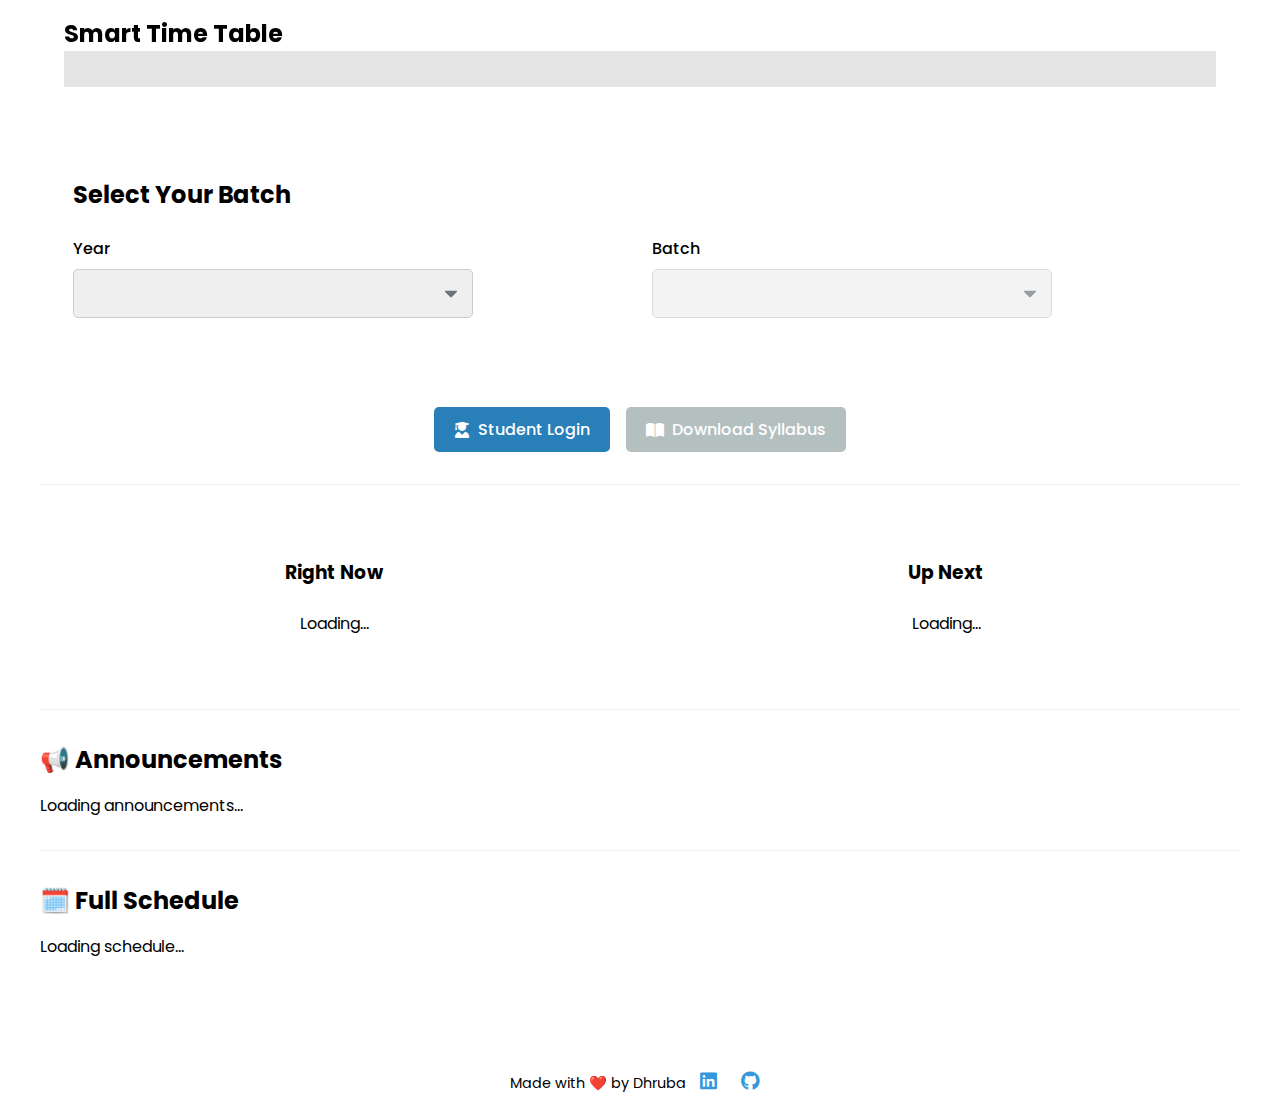
<file: index.html>
<!DOCTYPE html>
<html lang="en">
<head>
    <meta charset="UTF-8">
    <meta name="viewport" content="width=device-width, initial-scale=1.0">
    <title>BCA Smart Time Table</title>
    <meta name="description" content="A dynamic, real-time class schedule for the BCA department, providing live class info, announcements, and full schedules.">
    <meta name="author" content="Dhruba Majumder">
    <meta name="keywords" content="BCA, timetable, schedule, college, smart timetable, class schedule">
    <meta name="theme-color" content="#2c3e50">
    <link rel="manifest" href="manifest.json">
    <link rel="icon" href="data:image/svg+xml,%3Csvg xmlns='http://www.w3.org/2000/svg' viewBox='0 0 100 100'%3E%3Crect width='100' height='100' rx='20' fill='%233498db'/%3E%3Cpath fill='white' d='M50 15a35 35 0 100 70 35 35 0 000-70zm0 63a28 28 0 110-56 28 28 0 010 56z'/%3E%3Cpath fill='white' d='M50 25h2v27h-2zM50 50h20v2h-20z'/%3E%3C/svg%3E">
    <link rel="apple-touch-icon" href="https://placehold.co/180x180/3498db/ffffff?text=BCA">
    <meta property="og:title" content="BCA Smart Time Table">
    <meta property="og:description" content="The real-time schedule for the BCA department. Crafted with ❤️ by a dedicated team.
Admins: Gopal, Arindam, and Titli.
For support or feedback, please feel free to reach out to any of the admins.">
    <meta property="og:image" content="https://raw.githubusercontent.com/D-Majumder/BCA/main/assets/preview-iamge.png">
    <meta property="og:url" content="https://bca-umber.vercel.app">
    <meta property="og:type" content="website">
    <link rel="preconnect" href="https://fonts.googleapis.com">
    <link rel="preconnect" href="https://fonts.gstatic.com" crossorigin>
    <link href="https://fonts.googleapis.com/css2?family=Poppins:wght@400;500;700&display=swap" rel="stylesheet">
    <link rel="stylesheet" href="https://cdnjs.cloudflare.com/ajax/libs/font-awesome/6.0.0-beta3/css/all.min.css">
    <link rel="stylesheet" href="css/style.css?v=1.3">
</head>
<body>
    <div class="wrapper">
        <div class="shooting-star star1"></div>
        <div class="shooting-star star2"></div>
        <header class="header">
            <div class="header-top">
                <h1>Smart Time Table</h1>
                <div class="header-controls">
                    <span id="theme-toggle"></span>
                </div>
            </div>
            <div class="live-info">
                <span id="datetime-display"></span>
                <span id="weather-display"></span>
            </div>
        </header>
        <main class="dashboard-container">
            <div class="card" style="margin-bottom: 2rem; text-align: left;">
                <h2>Select Your Batch</h2>
                <div class="grid-container" style="grid-template-columns: 1fr 1fr; align-items: end;">
                    <div>
                        <label for="year-select">Year</label>
                        <select id="year-select" class="batch-select-style"></select>
                    </div>
                    <div>
                        <label for="batch-select">Batch</label>
                        <select id="batch-select" class="batch-select-style" disabled></select>
                    </div>
                </div>
            </div>

            <!-- NEW: Action Buttons Section -->
            <div class="action-buttons-container">
                <a href="https://makaut1.ucanapply.com/smartexam/public/" target="_blank" class="action-btn student-login-btn">
                    <i class="fas fa-user-graduate"></i> Student Login
                </a>
                <a id="syllabus-btn" href="#" target="_blank" class="action-btn syllabus-btn disabled">
                    <i class="fas fa-book-open"></i> Download Syllabus
                </a>
            </div>

            <hr style="margin: 2rem 0; border: none; border-top: 1px solid rgba(128,128,128,0.1);">

            <div class="grid-container" style="grid-template-columns: 1fr 1fr; margin-bottom: 2rem;">
                <div class="card">
                    <h3>Right Now</h3>
                    <div id="current-class-info"><p>Loading...</p></div>
                </div>
                <div class="card">
                    <h3>Up Next</h3>
                    <div id="upcoming-class-info"><p>Loading...</p></div>
                </div>
            </div>
            <hr style="margin: 2rem 0; border: none; border-top: 1px solid rgba(128,128,128,0.1);">
            <div class="management-section" style="margin-bottom: 2rem;">
                <h2>📢 Announcements</h2>
                <div id="announcements-display" style="margin-top: 1rem;"><p>Loading announcements...</p></div>
            </div>
            <hr style="margin: 2rem 0; border: none; border-top: 1px solid rgba(128,128,128,0.1);">
            <div class="management-section">
                <h2>🗓️ Full Schedule</h2>
                <div id="full-schedule-display" class="schedule-grid" style="margin-top: 1rem;"><p>Loading schedule...</p></div>
            </div>
        </main>
    </div>
    <footer class="footer">
        Made with <span class="heart">❤️</span> by Dhruba
        <a href="https://www.linkedin.com/in/iamdhrubamajumder/" target="_blank" title="LinkedIn"><i class="fab fa-linkedin"></i></a>
        <a href="https://github.com/D-Majumder" target="_blank" title="GitHub"><i class="fab fa-github"></i></a>
    </footer>
    <script type="module" src="js/main-student.js?v=1.3"></script>
</body>
</html>
</file>
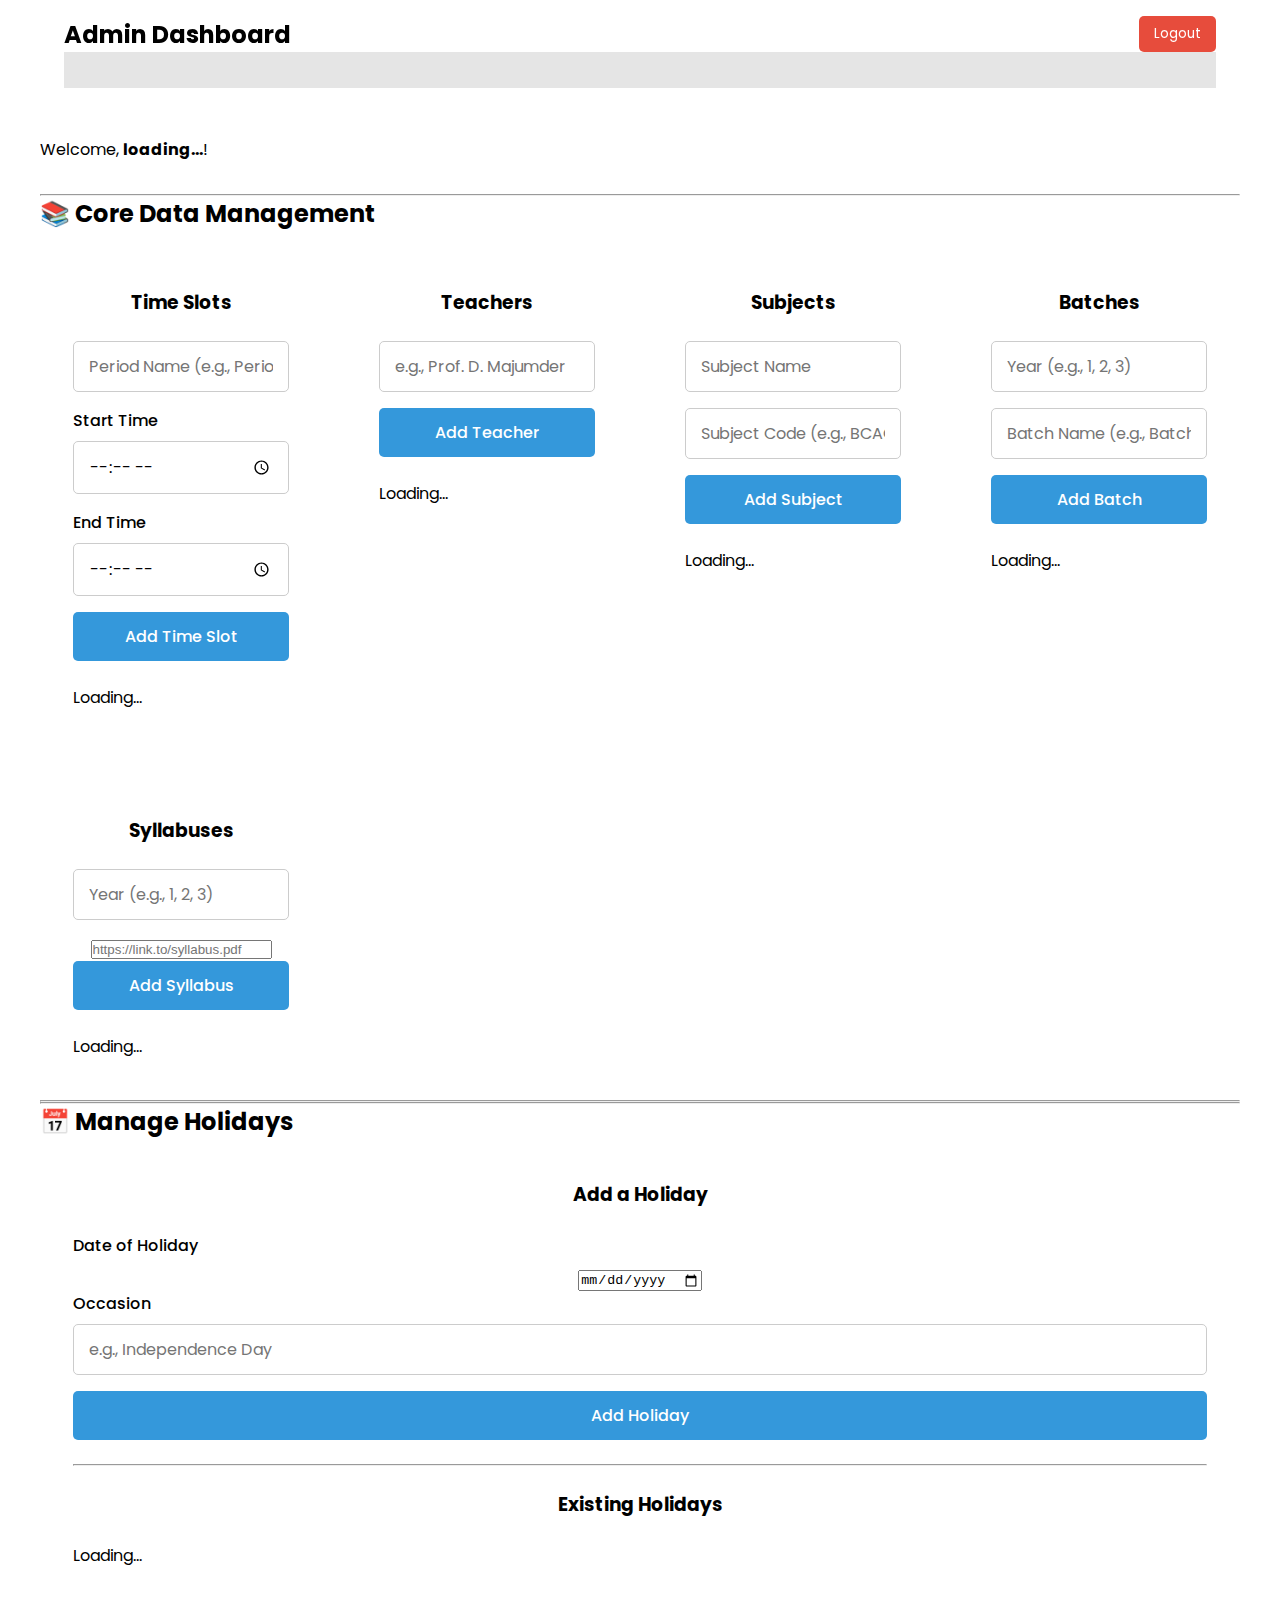
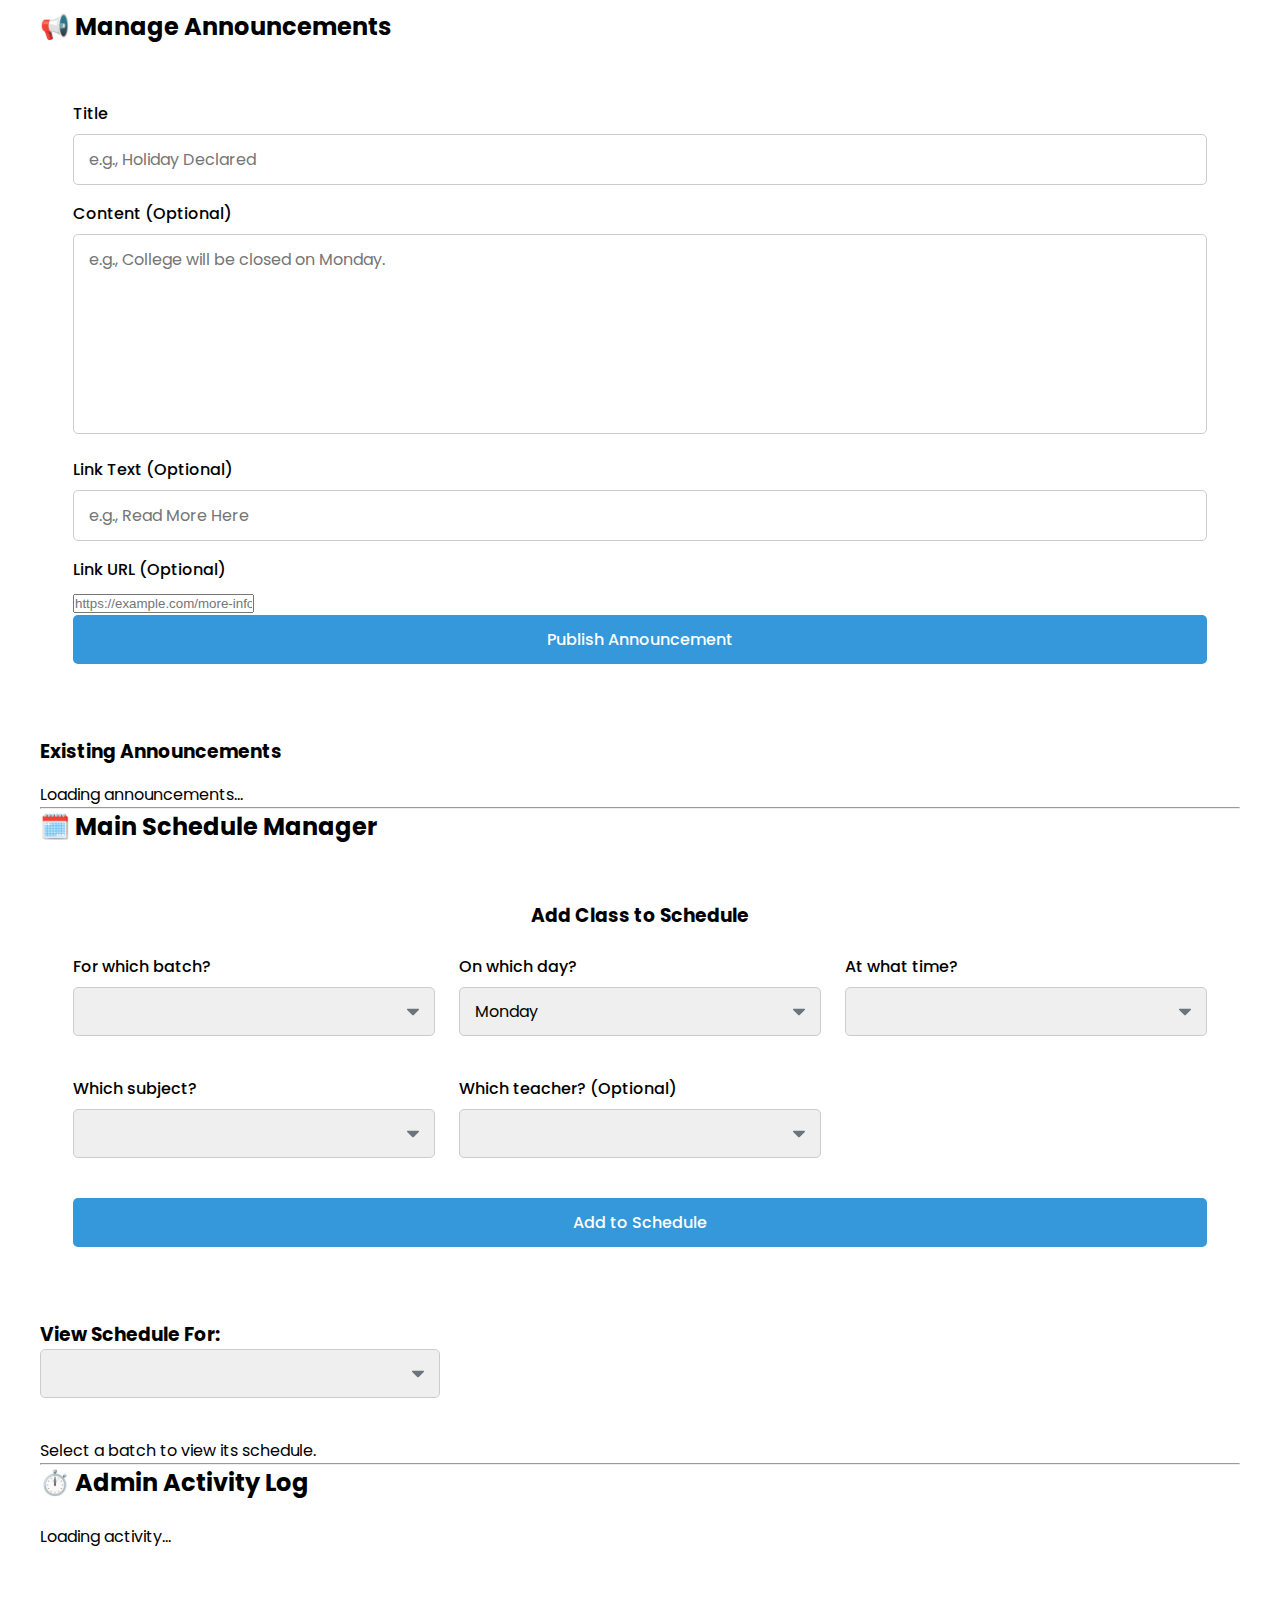
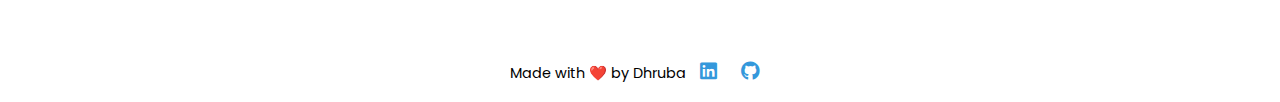
<file: alurdom.html>
<!DOCTYPE html>
<html lang="en">
<head>
    <meta charset="UTF-8">
    <meta name="viewport" content="width=device-width, initial-scale=1.0">
    <title>Admin Dashboard | BCA Smart Time Table</title>
    <meta name="description" content="Dashboard for managing the BCA Smart Time Table.">
    <meta name="author" content="Dhruba Majumder">
    <meta name="robots" content="noindex, nofollow">
    <meta name="theme-color" content="#2c3e50">
    <link rel="manifest" href="manifest.json">
    <link rel="icon" href="data:image/svg+xml,%3Csvg xmlns='http://www.w3.org/2000/svg' viewBox='0 0 100 100'%3E%3Crect width='100' height='100' rx='20' fill='%233498db'/%3E%3Cpath fill='white' d='M50 15a35 35 0 100 70 35 35 0 000-70zm0 63a28 28 0 110-56 28 28 0 010 56z'/%3E%3Cpath fill='white' d='M50 25h2v27h-2zM50 50h20v2h-20z'/%3E%3C/svg%3E">
    <link rel="apple-touch-icon" href="https://placehold.co/180x180/3498db/ffffff?text=BCA">
    <link rel="preconnect" href="https://fonts.googleapis.com">
    <link rel="preconnect" href="https://fonts.gstatic.com" crossorigin>
    <link href="https://fonts.googleapis.com/css2?family=Poppins:wght@400;500;700&display=swap" rel="stylesheet">
    <link rel="stylesheet" href="https://cdnjs.cloudflare.com/ajax/libs/font-awesome/6.0.0-beta3/css/all.min.css">
    <link rel="stylesheet" href="css/style.css?v=1.7">
</head>
<body>
    <div class="wrapper">
        <div class="shooting-star star1"></div>
        <div class="shooting-star star2"></div>
        <header class="header">
            <div class="header-top">
                <h1>Admin Dashboard</h1>
                <div class="header-controls">
                    <span id="theme-toggle"></span>
                    <button id="logout-button">Logout</button>
                </div>
            </div>
            <div class="live-info">
                <span id="datetime-display"></span>
                <span id="weather-display"></span>
            </div>
        </header>
        <main class="dashboard-container">
            <p style="margin-bottom: 2rem;">Welcome, <b id="user-email">loading...</b>!</p>
            <hr class="section-divider">
            <div class="management-section">
                <h2>📚 Core Data Management</h2>
                <div class="grid-container">
                    <div class="card">
                        <h3>Time Slots</h3>
                        <form id="slot-form">
                            <input type="text" id="slot-name" placeholder="Period Name (e.g., Period 1)" required>
                            <label for="slot-start-time">Start Time</label>
                            <input type="time" id="slot-start-time" required>
                            <label for="slot-end-time">End Time</label>
                            <input type="time" id="slot-end-time" required>
                            <button type="submit">Add Time Slot</button>
                        </form>
                        <div class="item-list" id="slots-list"><p>Loading...</p></div>
                    </div>
                    <div class="card">
                        <h3>Teachers</h3>
                        <form id="teacher-form">
                            <input type="text" id="teacher-name" placeholder="e.g., Prof. D. Majumder" required>
                            <button type="submit">Add Teacher</button>
                        </form>
                        <div class="item-list" id="teachers-list"><p>Loading...</p></div>
                    </div>
                    <div class="card">
                        <h3>Subjects</h3>
                        <form id="subject-form">
                            <input type="text" id="subject-name" placeholder="Subject Name" required>
                            <input type="text" id="subject-code" placeholder="Subject Code (e.g., BCAC401)" required>
                            <button type="submit">Add Subject</button>
                        </form>
                        <div class="item-list" id="subjects-list"><p>Loading...</p></div>
                    </div>
                    <div class="card">
                        <h3>Batches</h3>
                        <form id="batch-form">
                            <input type="number" id="batch-year" placeholder="Year (e.g., 1, 2, 3)" min="1" max="4" required>
                            <input type="text" id="batch-name" placeholder="Batch Name (e.g., Batch A)" required>
                            <button type="submit">Add Batch</button>
                        </form>
                        <div class="item-list" id="batches-list"><p>Loading...</p></div>
                    </div>
                    <div class="card">
                        <h3>Syllabuses</h3>
                        <form id="syllabus-form">
                            <input type="number" id="syllabus-year" placeholder="Year (e.g., 1, 2, 3)" min="1" max="4" required>
                            <input type="url" id="syllabus-url" placeholder="https://link.to/syllabus.pdf" required>
                            <button type="submit">Add Syllabus</button>
                        </form>
                        <div class="item-list" id="syllabuses-list"><p>Loading...</p></div>
                    </div>
                </div>
            </div>
            <hr class="section-divider">
            <hr class="section-divider">
            <div class="management-section">
                <h2>📅 Manage Holidays</h2>
                <div class="card">
                    <h3>Add a Holiday</h3>
                    <form id="holiday-form">
                        <label for="holiday-date">Date of Holiday</label>
                        <input type="date" id="holiday-date" required>
                        <label for="holiday-occasion">Occasion</label>
                        <input type="text" id="holiday-occasion" placeholder="e.g., Independence Day" required>
                        <button type="submit">Add Holiday</button>
                    </form>
                    <hr class="section-divider" style="margin: 1.5rem 0;">
                    <h3>Existing Holidays</h3>
                    <div class="item-list" id="holidays-list"><p>Loading...</p></div>
                </div>
            </div>
            <div class="management-section">
                <h2>📢 Manage Announcements</h2>
                <form id="announcement-form" class="card" style="text-align: left; max-width: none; margin-top: 1rem;">
                    <input type="hidden" id="announcement-id">
                    <label for="announcement-title">Title</label>
                    <input type="text" id="announcement-title" placeholder="e.g., Holiday Declared" required>
                    <label for="announcement-content">Content (Optional)</label>
                    <textarea id="announcement-content" placeholder="e.g., College will be closed on Monday."></textarea>
                    
                    <label for="announcement-link-text">Link Text (Optional)</label>
                    <input type="text" id="announcement-link-text" placeholder="e.g., Read More Here">
                    <label for="announcement-link-url">Link URL (Optional)</label>
                    <input type="url" id="announcement-link-url" placeholder="https://example.com/more-info">

                    <button type="submit" id="form-submit-button">Publish Announcement</button>
                    <button type="button" id="form-cancel-button" class="cancel-button" style="display:none;">Cancel Edit</button>
                </form>
                <h3 style="margin-top: 2rem;">Existing Announcements</h3>
                <div id="announcements-list" style="margin-top: 1rem;"><p>Loading announcements...</p></div>
            </div>
            <hr class="section-divider">
            <div class="management-section">
                <h2>🗓️ Main Schedule Manager</h2>
                <div class="card" style="margin-top: 1rem;">
                    <h3>Add Class to Schedule</h3>
                    <form id="schedule-form">
                        <div class="grid-container">
                            <div>
                                <label for="schedule-batch">For which batch?</label>
                                <select id="schedule-batch" required></select>
                            </div>
                            <div>
                                <label for="schedule-day">On which day?</label>
                                <select id="schedule-day" required>
                                    <option value="1">Monday</option>
                                    <option value="2">Tuesday</option>
                                    <option value="3">Wednesday</option>
                                    <option value="4">Thursday</option>
                                    <option value="5">Friday</option>
                                    <option value="6">Saturday</option>
                                </select>
                            </div>
                            <div>
                                <label for="schedule-slot">At what time?</label>
                                <select id="schedule-slot" required></select>
                            </div>
                            <div>
                                <label for="schedule-subject">Which subject?</label>
                                <select id="schedule-subject" required></select>
                            </div>
                            <div>
                                <label for="schedule-teacher">Which teacher? (Optional)</label>
                                <select id="schedule-teacher"></select>
                            </div>
                        </div>
                        <button type="submit" style="margin-top: 1.5rem;">Add to Schedule</button>
                    </form>
                </div>
                <div class="schedule-manager-container">
                    <h3>View Schedule For:</h3>
                    <select id="batch-select" class="batch-select-style"></select>
                    <div id="schedule-grid" class="schedule-grid"><p>Select a batch to view its schedule.</p></div>
                </div>
            </div>
            <hr class="section-divider">
            <div class="management-section">
                <h2>⏱️ Admin Activity Log</h2>
                <div class="item-list" id="audit-log-list" style="max-height: 400px;"><p>Loading activity...</p></div>
            </div>
        </main>
    </div>

    <footer class="footer">
        Made with <span class="heart">❤️</span> by Dhruba
        <a href="https://www.linkedin.com/in/iamdhrubamajumder/" target="_blank" title="LinkedIn"><i class="fab fa-linkedin"></i></a>
        <a href="https://github.com/D-Majumder" target="_blank" title="GitHub"><i class="fab fa-github"></i></a>
    </footer>

    <!-- MODAL STRUCTURE UPDATED HERE -->
    <div id="edit-modal" class="modal-overlay" style="display: none;">
        <div class="modal-content">
            <div class="modal-header">
                <h3>Edit Class</h3>
                <button id="close-modal-btn" class="modal-close-btn">✖</button>
            </div>
            <div class="modal-body">
                <form id="edit-schedule-form">
                    <input type="hidden" id="edit-schedule-id">
                    <div>
                        <label for="edit-schedule-subject">Subject</label>
                        <select id="edit-schedule-subject" required></select>
                    </div>
                    <div>
                        <label for="edit-schedule-teacher">Teacher</label>
                        <select id="edit-schedule-teacher"></select>
                    </div>
                    <button type="submit" style="margin-top: 1.5rem;">Save Changes</button>
                </form>
            </div>
        </div>
    </div>

    <div id="alert-modal" class="modal-overlay" style="display: none;">
        <div class="modal-content">
            <div class="modal-header">
                <h3 id="alert-title">Notification</h3>
            </div>
            <div class="modal-body">
                <p id="alert-message">Message goes here</p>
                <button id="alert-ok-btn" style="margin-top: 1.5rem;">OK</button>
            </div>
        </div>
    </div>

    <div id="confirm-modal" class="modal-overlay" style="display: none;">
        <div class="modal-content">
             <div class="modal-header">
                <h3>Confirmation</h3>
            </div>
            <div class="modal-body">
                <p id="confirm-message">Are you sure?</p>
                <div class="confirm-buttons">
                    <button id="confirm-yes-btn">Confirm</button>
                    <button id="confirm-no-btn" class="cancel-button">Cancel</button>
                </div>
            </div>
        </div>
    </div>

    <script type="module" src="js/main-dashboard.js?v=1.7"></script>
    <script type="module" src="js/custom-modals.js?v=1.7"></script>
</body>
</html>
</file>
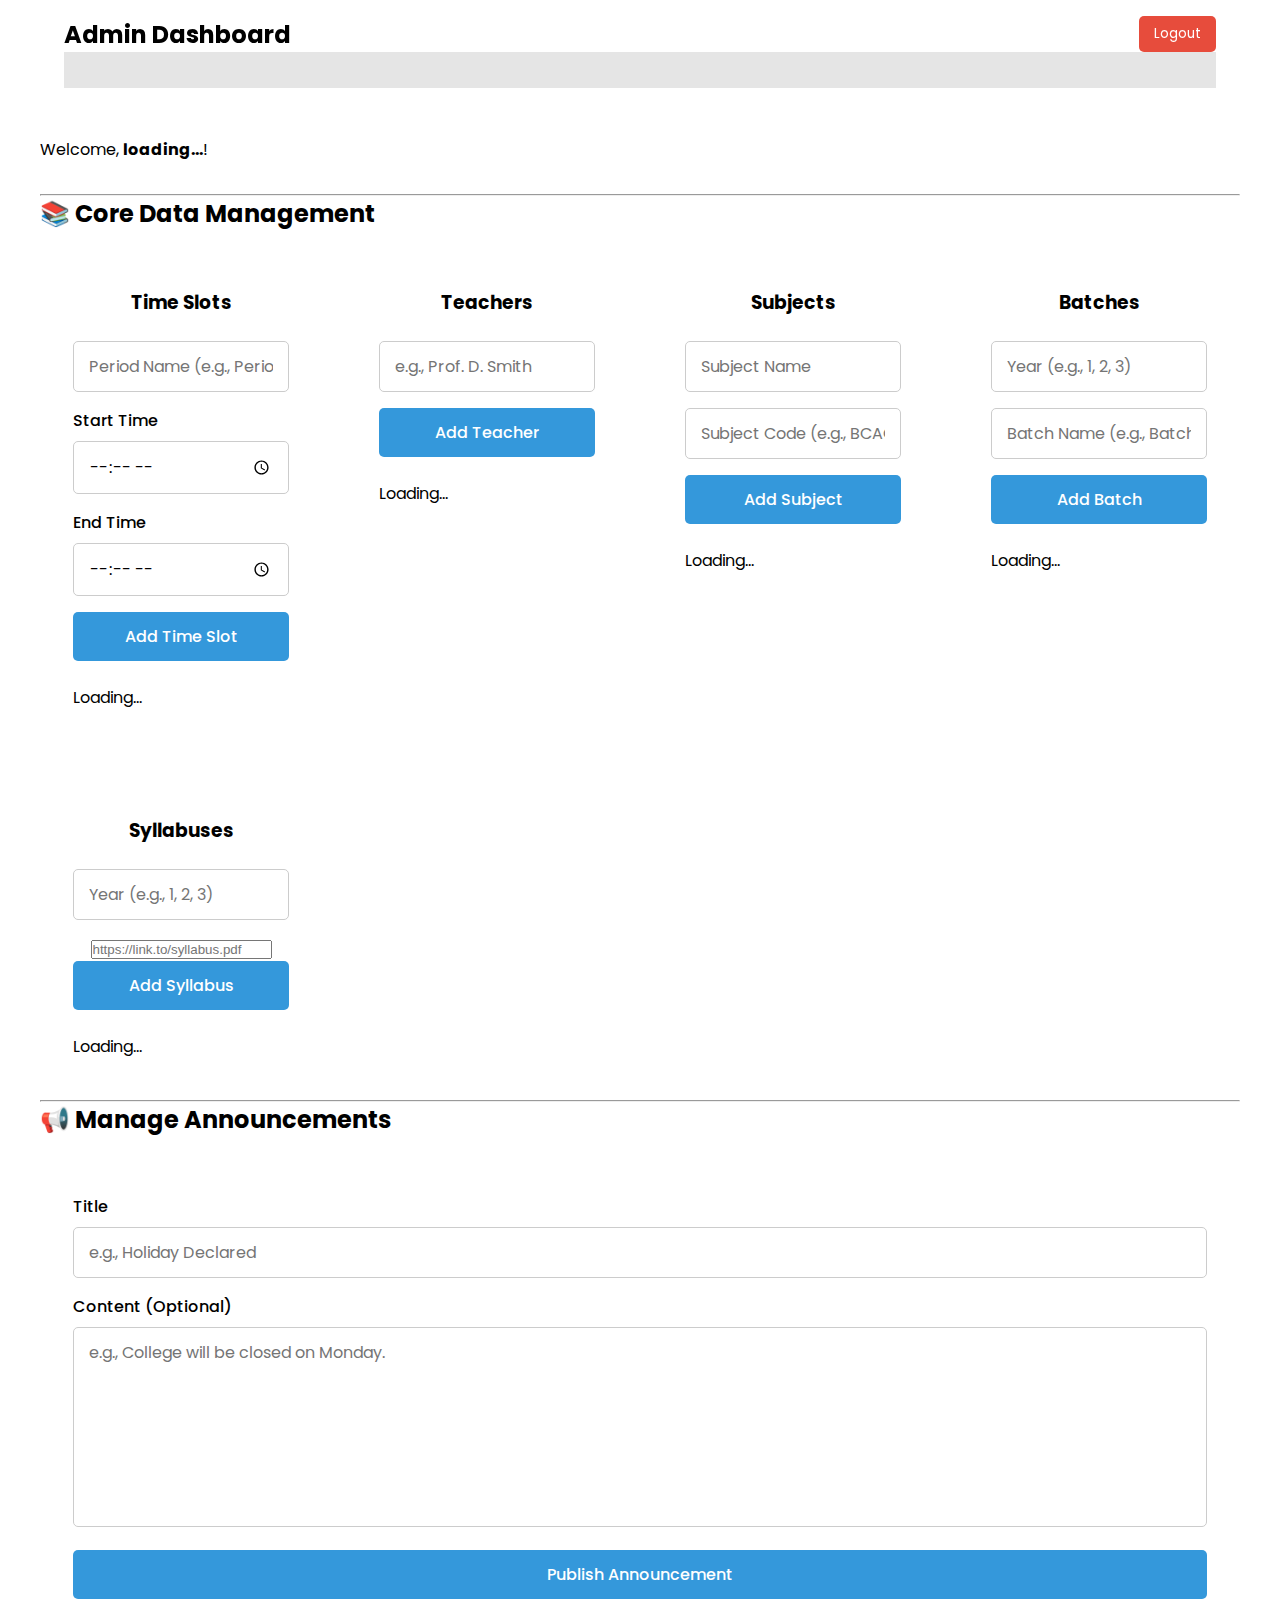
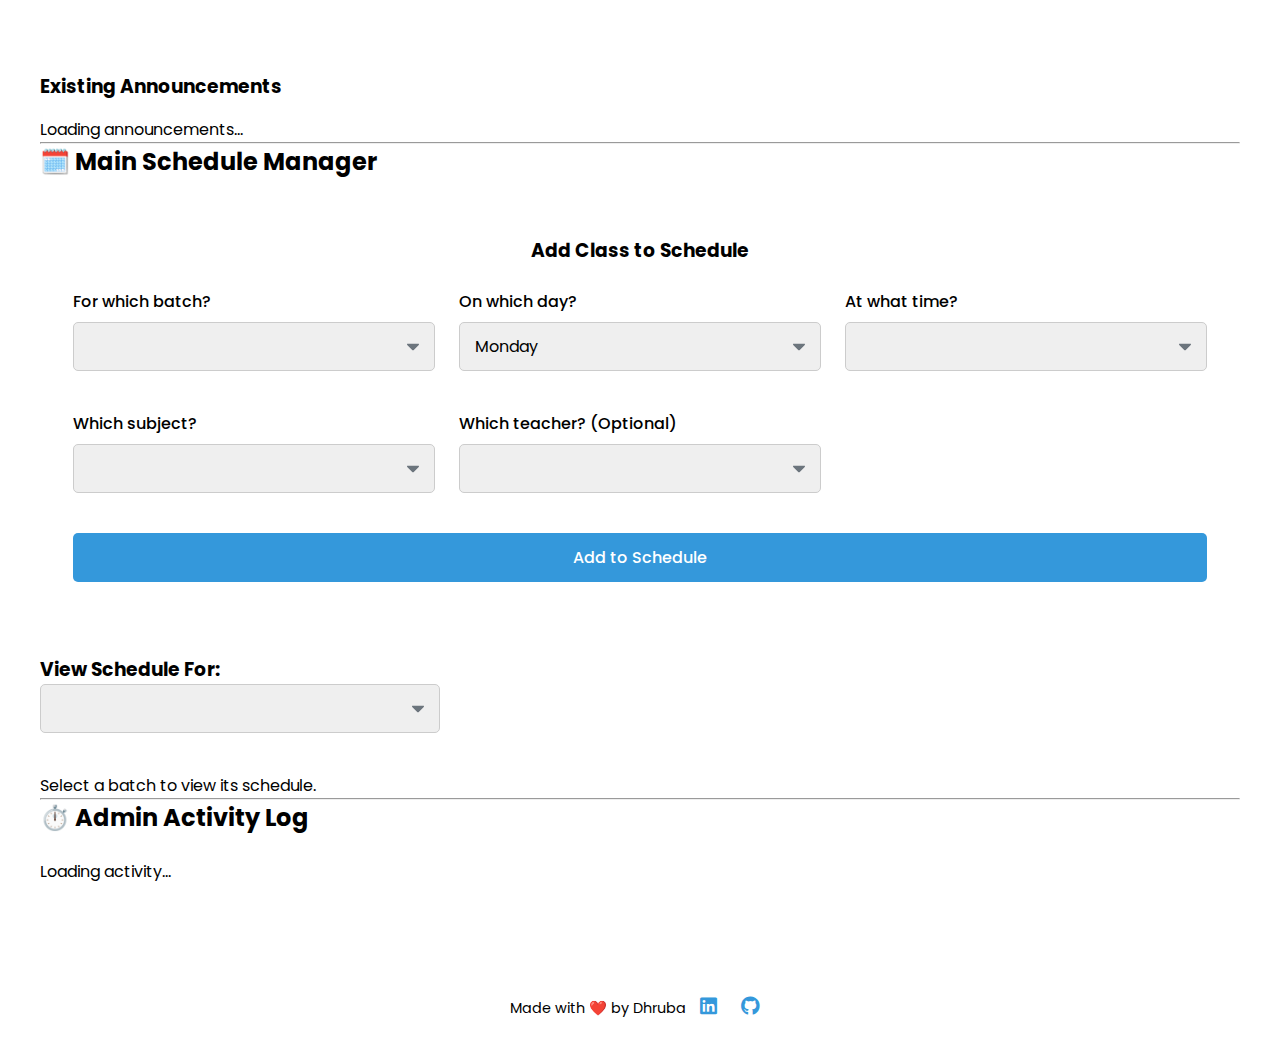
<file: dashboard.html>
<!DOCTYPE html>
<html lang="en">
<head>
    <meta charset="UTF-8">
    <meta name="viewport" content="width=device-width, initial-scale=1.0">
    <title>Admin Dashboard | BCA Smart Time Table</title>
    <meta name="description" content="Dashboard for managing the BCA Smart Time Table.">
    <meta name="author" content="Dhruba Majumder">
    <meta name="robots" content="noindex, nofollow">
    <meta name="theme-color" content="#2c3e50">
    <link rel="manifest" href="manifest.json">
    <link rel="icon" href="data:image/svg+xml,%3Csvg xmlns='http://www.w3.org/2000/svg' viewBox='0 0 100 100'%3E%3Crect width='100' height='100' rx='20' fill='%233498db'/%3E%3Cpath fill='white' d='M50 15a35 35 0 100 70 35 35 0 000-70zm0 63a28 28 0 110-56 28 28 0 010 56z'/%3E%3Cpath fill='white' d='M50 25h2v27h-2zM50 50h20v2h-20z'/%3E%3C/svg%3E">
    <link rel="apple-touch-icon" href="https://placehold.co/180x180/3498db/ffffff?text=BCA">
    <link rel="preconnect" href="https://fonts.googleapis.com">
    <link rel="preconnect" href="https://fonts.gstatic.com" crossorigin>
    <link href="https://fonts.googleapis.com/css2?family=Poppins:wght@400;500;700&display=swap" rel="stylesheet">
    <link rel="stylesheet" href="https://cdnjs.cloudflare.com/ajax/libs/font-awesome/6.0.0-beta3/css/all.min.css">
    <link rel="stylesheet" href="css/style.css?v=1.4">
</head>
<body>
    <div class="wrapper">
        <div class="shooting-star star1"></div>
        <div class="shooting-star star2"></div>
        <header class="header">
            <div class="header-top">
                <h1>Admin Dashboard</h1>
                <div class="header-controls">
                    <span id="theme-toggle"></span>
                    <button id="logout-button">Logout</button>
                </div>
            </div>
            <div class="live-info">
                <span id="datetime-display"></span>
                <span id="weather-display"></span>
            </div>
        </header>
        <main class="dashboard-container">
            <p style="margin-bottom: 2rem;">Welcome, <b id="user-email">loading...</b>!</p>
            <hr class="section-divider">
            <div class="management-section">
                <h2>📚 Core Data Management</h2>
                <div class="grid-container">
                    <div class="card">
                        <h3>Time Slots</h3>
                        <form id="slot-form">
                            <input type="text" id="slot-name" placeholder="Period Name (e.g., Period 1)" required>
                            <label for="slot-start-time">Start Time</label>
                            <input type="time" id="slot-start-time" required>
                            <label for="slot-end-time">End Time</label>
                            <input type="time" id="slot-end-time" required>
                            <button type="submit">Add Time Slot</button>
                        </form>
                        <div class="item-list" id="slots-list"><p>Loading...</p></div>
                    </div>
                    <div class="card">
                        <h3>Teachers</h3>
                        <form id="teacher-form">
                            <input type="text" id="teacher-name" placeholder="e.g., Prof. D. Smith" required>
                            <button type="submit">Add Teacher</button>
                        </form>
                        <div class="item-list" id="teachers-list"><p>Loading...</p></div>
                    </div>
                    <div class="card">
                        <h3>Subjects</h3>
                        <form id="subject-form">
                            <input type="text" id="subject-name" placeholder="Subject Name" required>
                            <input type="text" id="subject-code" placeholder="Subject Code (e.g., BCAC401)" required>
                            <button type="submit">Add Subject</button>
                        </form>
                        <div class="item-list" id="subjects-list"><p>Loading...</p></div>
                    </div>
                    <div class="card">
                        <h3>Batches</h3>
                        <form id="batch-form">
                            <input type="number" id="batch-year" placeholder="Year (e.g., 1, 2, 3)" min="1" max="4" required>
                            <input type="text" id="batch-name" placeholder="Batch Name (e.g., Batch A)" required>
                            <button type="submit">Add Batch</button>
                        </form>
                        <div class="item-list" id="batches-list"><p>Loading...</p></div>
                    </div>
                    <div class="card">
                        <h3>Syllabuses</h3>
                        <form id="syllabus-form">
                            <input type="number" id="syllabus-year" placeholder="Year (e.g., 1, 2, 3)" min="1" max="4" required>
                            <input type="url" id="syllabus-url" placeholder="https://link.to/syllabus.pdf" required>
                            <button type="submit">Add Syllabus</button>
                        </form>
                        <div class="item-list" id="syllabuses-list"><p>Loading...</p></div>
                    </div>
                </div>
            </div>
            <hr class="section-divider">
            <div class="management-section">
                <h2>📢 Manage Announcements</h2>
                <form id="announcement-form" class="card" style="text-align: left; max-width: none; margin-top: 1rem;">
                    <input type="hidden" id="announcement-id">
                    <label for="announcement-title">Title</label>
                    <input type="text" id="announcement-title" placeholder="e.g., Holiday Declared" required>
                    <label for="announcement-content">Content (Optional)</label>
                    <textarea id="announcement-content" placeholder="e.g., College will be closed on Monday."></textarea>
                    <button type="submit" id="form-submit-button">Publish Announcement</button>
                    <button type="button" id="form-cancel-button" class="cancel-button" style="display:none;">Cancel Edit</button>
                </form>
                <h3 style="margin-top: 2rem;">Existing Announcements</h3>
                <div id="announcements-list" style="margin-top: 1rem;">
                    <p>Loading announcements...</p>
                </div>
            </div>
            <hr class="section-divider">
            <div class="management-section">
                <h2>🗓️ Main Schedule Manager</h2>
                <div class="card" style="margin-top: 1rem;">
                    <h3>Add Class to Schedule</h3>
                    <form id="schedule-form">
                        <div class="grid-container">
                            <div>
                                <label for="schedule-batch">For which batch?</label>
                                <select id="schedule-batch" required></select>
                            </div>
                            <div>
                                <label for="schedule-day">On which day?</label>
                                <select id="schedule-day" required>
                                    <option value="1">Monday</option>
                                    <option value="2">Tuesday</option>
                                    <option value="3">Wednesday</option>
                                    <option value="4">Thursday</option>
                                    <option value="5">Friday</option>
                                    <option value="6">Saturday</option>
                                </select>
                            </div>
                            <div>
                                <label for="schedule-slot">At what time?</label>
                                <select id="schedule-slot" required></select>
                            </div>
                            <div>
                                <label for="schedule-subject">Which subject?</label>
                                <select id="schedule-subject" required></select>
                            </div>
                            <div>
                                <label for="schedule-teacher">Which teacher? (Optional)</label>
                                <select id="schedule-teacher"></select>
                            </div>
                        </div>
                        <button type="submit" style="margin-top: 1.5rem;">Add to Schedule</button>
                    </form>
                </div>
                <div class="schedule-manager-container">
                    <h3>View Schedule For:</h3>
                    <select id="batch-select" class="batch-select-style"></select>
                    <div id="schedule-grid" class="schedule-grid"><p>Select a batch to view its schedule.</p></div>
                </div>
            </div>
            <!-- NEW: Admin Activity Log -->
            <hr class="section-divider">
            <div class="management-section">
                <h2>⏱️ Admin Activity Log</h2>
                <div class="item-list" id="audit-log-list" style="max-height: 400px;">
                    <p>Loading activity...</p>
                </div>
            </div>
        </main>
    </div>
    <footer class="footer">
        Made with <span class="heart">❤️</span> by Dhruba
        <a href="https://www.linkedin.com/in/iamdhrubamajumder/" target="_blank" title="LinkedIn"><i class="fab fa-linkedin"></i></a>
        <a href="https://github.com/D-Majumder" target="_blank" title="GitHub"><i class="fab fa-github"></i></a>
    </footer>
    <script type="module" src="js/main-dashboard.js?v=1.3"></script>
</body>
</html>
</file>
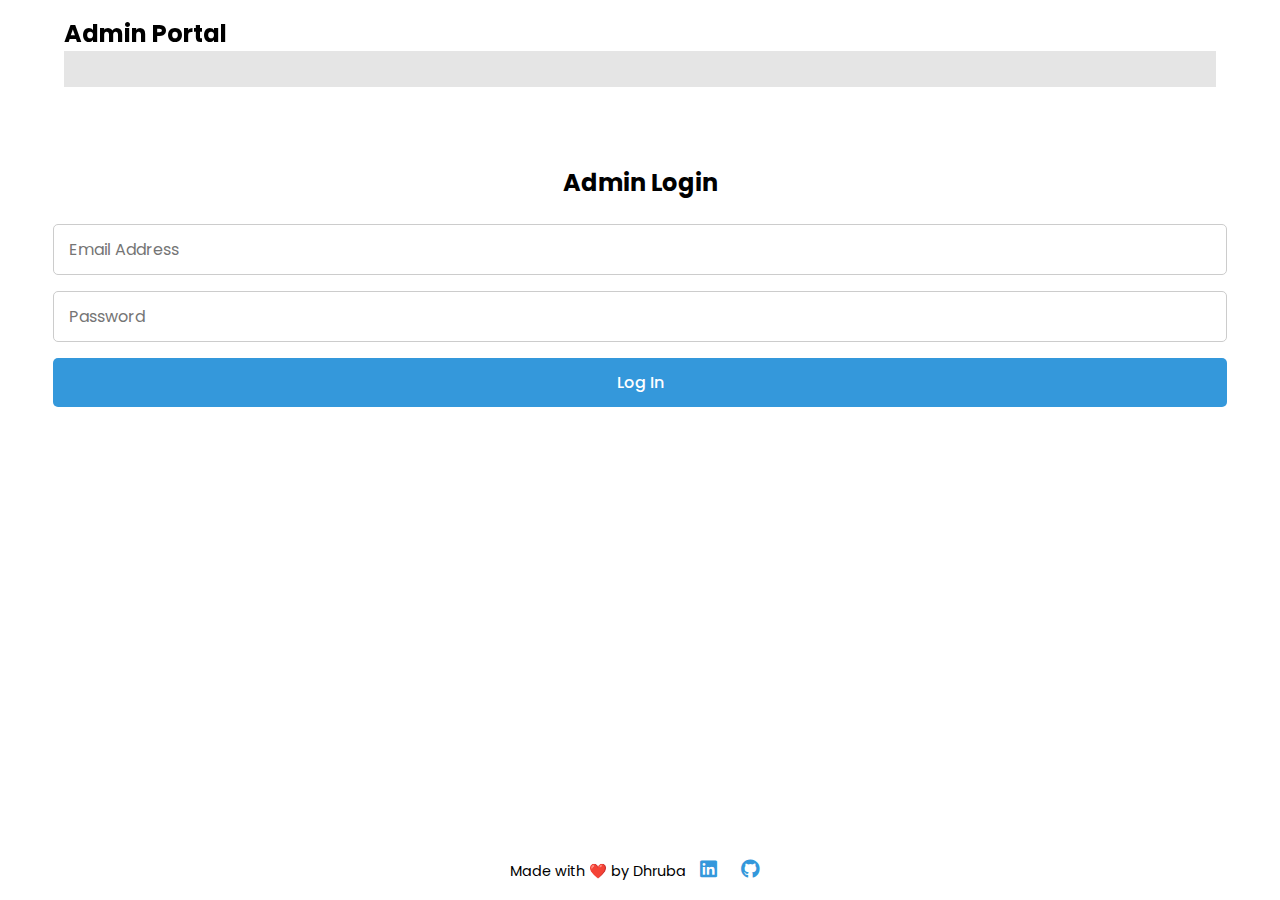
<file: login.html>
<!DOCTYPE html>
<html lang="en">
<head>
    <meta charset="UTF-8">
    <meta name="viewport" content="width=device-width, initial-scale=1.0">
    <title>Admin Login | BCA Smart Time Table</title>
    <meta name="description" content="Secure login portal for managing the BCA Smart Time Table.">
    <meta name="author" content="Dhruba Majumder">
    <meta name="robots" content="noindex, nofollow">
    <meta name="theme-color" content="#2c3e50">
    <link rel="manifest" href="manifest.json">
    <link rel="icon" href="data:image/svg+xml,%3Csvg xmlns='http://www.w3.org/2000/svg' viewBox='0 0 100 100'%3E%3Crect width='100' height='100' rx='20' fill='%233498db'/%3E%3Cpath fill='white' d='M50 15a35 35 0 100 70 35 35 0 000-70zm0 63a28 28 0 110-56 28 28 0 010 56z'/%3E%3Cpath fill='white' d='M50 25h2v27h-2zM50 50h20v2h-20z'/%3E%3C/svg%3E">
    <link rel="apple-touch-icon" href="https://placehold.co/180x180/3498db/ffffff?text=BCA">
    <link rel="preconnect" href="https://fonts.googleapis.com">
    <link rel="preconnect" href="https://fonts.gstatic.com" crossorigin>
    <link href="https://fonts.googleapis.com/css2?family=Poppins:wght@400;500;700&display=swap" rel="stylesheet">
    <link rel="stylesheet" href="https://cdnjs.cloudflare.com/ajax/libs/font-awesome/6.0.0-beta3/css/all.min.css">
    <link rel="stylesheet" href="css/style.css?v=1.1">
</head>
<body>
    <div class="wrapper">
        <div class="shooting-star star1"></div>
        <div class="shooting-star star2"></div>
        <header class="header">
            <div class="header-top">
                <h1>Admin Portal</h1>
                <div class="header-controls">
                    <span id="theme-toggle"></span>
                </div>
            </div>
            <div class="live-info">
                <span id="datetime-display"></span>
                <span id="weather-display"></span>
            </div>
        </header>
        <div style="display: flex; align-items: center; justify-content: center; flex-grow: 1; padding: 20px;">
            <div class="card">
                <h2>Admin Login</h2>
                <form id="login-form">
                    <input type="email" id="email" placeholder="Email Address" required>
                    <input type="password" id="password" placeholder="Password" required>
                    <button type="submit">Log In</button>
                </form>
            </div>
        </div>
    </div>
    <footer class="footer">
        Made with <span class="heart">❤️</span> by Dhruba
        <a href="https://www.linkedin.com/in/iamdhrubamajumder/" target="_blank" title="LinkedIn"><i class="fab fa-linkedin"></i></a>
        <a href="https://github.com/D-Majumder" target="_blank" title="GitHub"><i class="fab fa-github"></i></a>
    </footer>
    <script type="module" src="js/main-login.js?v=1.1"></script>
</body>
</html>
</file>
<file: css/style.css>
/* --- Base Reset & Typography --- */
* { margin: 0; padding: 0; box-sizing: border-box; }
html { height: 100%; }
body {
    font-family: 'Poppins', sans-serif;
    display: flex;
    flex-direction: column;
    min-height: 100%;
    transition: background-color 0.5s ease, color 0.5s ease;
    position: relative;
    overflow-x: hidden;
}

body::before {
    content: '';
    position: fixed;
    z-index: -1;
    pointer-events: none;
    transition: opacity 1s ease-in-out, transform 1s ease-in-out;
    opacity: 0;
}

/* --- Theme Styles --- */
body.day-theme { background: #f4f7f9; color: #2c3e50; }
body.day-theme::before {
    width: 300px;
    height: 300px;
    top: -100px;
    left: -100px;
    background: radial-gradient(circle, rgb(255, 196, 0) 0%, rgba(255, 223, 100, 0) 70%);
    opacity: 1;
    animation: pulse 10s infinite ease-in-out;
}

body.night-theme { background-color: #0d1117; color: #c9d1d9; }
body.night-theme::before {
    width: 200px;
    height: 200px;
    top: 50px;
    right: -50px;
    border-radius: 50%;
    background-color: #F7D794;
    /* Craters created with multiple radial gradients */
    background-image: 
        radial-gradient(circle at 20% 30%, rgba(0, 0, 0, 0.15) 0%, rgba(0,0,0,0) 30%),
        radial-gradient(circle at 80% 60%, rgba(0,0,0,0.1) 0%, rgba(0,0,0,0) 20%),
        radial-gradient(circle at 50% 80%, rgba(0,0,0,0.12) 0%, rgba(0,0,0,0) 25%);
    box-shadow: 0 0 80px 20px rgba(247, 215, 148, 0.3);
    opacity: 1;
    transform: rotate(-15deg);
}

/* --- Main Layout --- */
.wrapper { flex: 1 0 auto; padding-bottom: 60px; /* Footer height */ z-index: 1; }
.wrapper.center { display: flex; align-items: center; justify-content: center; padding: 20px; }

/* --- Header --- */
.header { background: rgba(255, 255, 255, 0.1); backdrop-filter: blur(10px); padding: 1rem 5%; border-bottom: 1px solid rgba(255, 255, 255, 0.1); }
body.day-theme .header { background: rgba(255, 255, 255, 0.7); border-bottom: 1px solid #e0e0e0; box-shadow: 0 2px 5px rgba(0,0,0,0.05); }
.header-top { display: flex; justify-content: space-between; align-items: center; }
.header-top h1 { font-size: 1.5rem; font-weight: 700; }
.header-controls { display: flex; align-items: center; gap: 20px; }
#theme-toggle { font-size: 1.5rem; cursor: pointer; }
#logout-button { background-color: #e74c3c; color: white; padding: 8px 15px; border: none; border-radius: 5px; cursor: pointer; font-family: 'Poppins', sans-serif; transition: background-color 0.3s ease; }
#logout-button:hover { background-color: #c0392b; }

/* --- Live Info Display --- */
.live-info { font-size: 0.85rem; text-align: center; padding: 0.5rem 0; background: rgba(0,0,0,0.1); }
body.day-theme .live-info { background: #e9ecef; }
#weather-display { margin-left: 15px; }

/* --- Login, Dashboard & Form Cards --- */
.card { padding: 2.5rem 2rem; background: rgba(255, 255, 255, 0.05); border-radius: 10px; border: 1px solid rgba(255, 255, 255, 0.1); text-align: center; width: 100%; }
body.day-theme .card { background: white; box-shadow: 0 8px 30px rgba(0,0,0,0.05); border: 1px solid #fff; }
.card h2, .card h3 { margin-bottom: 1.5rem; font-weight: 700; }

/* --- Syllabus and Login Button --- */
.action-buttons-container {
    display: flex;
    gap: 1rem;
    justify-content: center;
    flex-wrap: wrap;
}

.action-btn {
    display: inline-flex;
    align-items: center;
    gap: 0.5rem;
    padding: 10px 20px;
    border-radius: 5px;
    text-decoration: none;
    font-weight: 500;
    color: white;
    transition: transform 0.2s ease, box-shadow 0.2s ease;
}

.action-btn:hover {
    transform: translateY(-2px);
    box-shadow: 0 4px 10px rgba(0,0,0,0.1);
}

.student-login-btn {
    background-color: #2980b9;
}

.syllabus-btn {
    background-color: #27ae60;
}

.syllabus-btn.disabled {
    background-color: #95a5a6;
    cursor: not-allowed;
    pointer-events: none;
    opacity: 0.7;
}

/* --- UNIFIED FORM STYLES --- */
.card label {
    display: block;
    text-align: left;
    margin-bottom: 0.5rem;
    font-weight: 500;
}
.card input[type="text"],
.card input[type="email"],
.card input[type="password"],
.card input[type="number"],
.card input[type="time"],
.card select,
.card textarea {
    width: 100%;
    padding: 12px 15px;
    margin-bottom: 1rem;
    border: 1px solid #ccc;
    border-radius: 5px;
    font-family: 'Poppins', sans-serif;
    font-size: 1rem;
    transition: border-color 0.3s ease, background-color 0.3s ease;
}
.card select {
    appearance: none;
    background-position: right 15px center;
    background-repeat: no-repeat;
    background-size: 12px;
    background-image: url('data:image/svg+xml;charset=US-ASCII,%3Csvg%20xmlns%3D%22http%3A%2F%2Fwww.w3.org%2F2000%2Fsvg%22%20width%3D%22292.4%22%20height%3D%22292.4%22%3E%3Cpath%20fill%3D%22%236c757d%22%20d%3D%22M287%2069.4a17.6%2017.6%200%200%200-13-5.4H18.4c-5%200-9.3%201.8-12.9%205.4A17.6%2017.6%200%200%200%200%2082.2c0%205%201.8%209.3%205.4%2012.9l128%20127.9c3.6%203.6%207.8%205.4%2012.8%205.4s9.2-1.8%2012.8-5.4L287%2095c3.5-3.5%205.4-7.8%205.4-12.8%200-5-1.9-9.2-5.5-12.8z%22%2F%3E%3C%2Fsvg%3E');
}
body.night-theme .card select {
    background-image: url('data:image/svg+xml;charset=US-ASCII,%3Csvg%20xmlns%3D%22http%3A%2F%2Fwww.w3.org%2F2000%2Fsvg%22%20width%3D%22292.4%22%20height%3D%22292.4%22%3E%3Cpath%20fill%3D%22%23c9d1d9%22%20d%3D%22M287%2069.4a17.6%2017.6%200%200%200-13-5.4H18.4c-5%200-9.3%201.8-12.9%205.4A17.6%2017.6%200%200%200%200%2082.2c0%205%201.8%209.3%205.4%2012.9l128%20127.9c3.6%203.6%207.8%205.4%2012.8%205.4s9.2-1.8%2012.8-5.4L287%2095c3.5-3.5%205.4-7.8%205.4-12.8%200-5-1.9-9.2-5.5-12.8z%22%2F%3E%3C%2Fsvg%3E');
}
.card textarea {
    resize: none; 
    height: 200px;
}
/* Day theme inputs */
body.day-theme .card input[type="text"],
body.day-theme .card input[type="email"],
body.day-theme .card input[type="password"],
body.day-theme .card input[type="number"],
body.day-theme .card input[type="time"],
body.day-theme .card select,
body.day-theme .card textarea {
    background-color: #f8f9fa;
    border-color: #dee2e6;
    color: #495057;
}
body.day-theme .card input:focus,
body.day-theme .card select:focus,
body.day-theme .card textarea:focus {
    background-color: #fff;
    border-color: #80bdff;
    outline: none;
}
/* Night theme inputs */
body.night-theme .card input[type="text"],
body.night-theme .card input[type="email"],
body.night-theme .card input[type="password"],
body.night-theme .card input[type="number"],
body.night-theme .card input[type="time"],
body.night-theme .card select,
body.night-theme .card textarea {
    background: #21262d;
    border-color: #30363d;
    color: #c9d1d9;
}
body.night-theme .card input:focus,
body.night-theme .card select:focus,
body.night-theme .card textarea:focus {
    background-color: #0d1117;
    border-color: #007bff;
    outline: none;
}
.card button { width: 100%; padding: 12px 15px; border: none; background-color: #3498db; color: white; border-radius: 5px; cursor: pointer; font-family: 'Poppins', sans-serif; font-size: 1rem; font-weight: 500; transition: background-color 0.3s ease; }
.card button:hover { background-color: #2980b9; }
.card button.cancel-button {
    background-color: #6c757d;
    margin-top: 0.5rem;
}
.card button.cancel-button:hover {
    background-color: #5a6268;
}

.dashboard-container { width: 95%; max-width: 1200px; margin: 2rem auto; }

/* --- Core Data Management Specific Styles --- */
.grid-container {
    display: grid;
    grid-template-columns: repeat(auto-fit, minmax(280px, 1fr));
    gap: 1.5rem;
    margin-top: 1rem;
}
.item-list {
    margin-top: 1.5rem;
    text-align: left;
}
.item-list ul { list-style-type: none; padding: 0; }
.item-list li {
    display: flex;
    justify-content: space-between;
    align-items: center;
    padding: 0.75rem;
    border-radius: 5px;
    margin-bottom: 0.5rem;
    background-color: rgba(0,0,0,0.05);
}
body.day-theme .item-list li { background-color: #f8f9fa; }
.item-list li .delete-btn { background: none; border: none; color: #e74c3c; cursor: pointer; font-size: 1.1rem; }

/* --- Schedule Manager Styles --- */
.schedule-manager-container {
    margin-top: 2rem;
}
.batch-select-style {
    width: 100%;
    max-width: 400px;
    padding: 12px 15px;
    margin-bottom: 1.5rem;
    border: 1px solid #ccc;
    border-radius: 5px;
    font-family: 'Poppins', sans-serif;
    font-size: 1rem;
    appearance: none;
    background-position: right 15px center;
    background-repeat: no-repeat;
    background-size: 12px;
    background-image: url('data:image/svg+xml;charset=US-ASCII,%3Csvg%20xmlns%3D%22http%3A%2F%2Fwww.w3.org%2F2000%2Fsvg%22%20width%3D%22292.4%22%20height%3D%22292.4%22%3E%3Cpath%20fill%3D%22%236c757d%22%20d%3D%22M287%2069.4a17.6%2017.6%200%200%200-13-5.4H18.4c-5%200-9.3%201.8-12.9%205.4A17.6%2017.6%200%200%200%200%2082.2c0%205%201.8%209.3%205.4%2012.9l128%20127.9c3.6%203.6%207.8%205.4%2012.8%205.4s9.2-1.8%2012.8-5.4L287%2095c3.5-3.5%205.4-7.8%205.4-12.8%200-5-1.9-9.2-5.5-12.8z%22%2F%3E%3C%2Fsvg%3E');
}
body.night-theme .batch-select-style {
    background-image: url('data:image/svg+xml;charset=US-ASCII,%3Csvg%20xmlns%3D%22http%3A%2F%2Fwww.w3.org%2F2000%2Fsvg%22%20width%3D%22292.4%22%20height%3D%22292.4%22%3E%3Cpath%20fill%3D%22%23c9d1d9%22%20d%3D%22M287%2069.4a17.6%2017.6%200%200%200-13-5.4H18.4c-5%200-9.3%201.8-12.9%205.4A17.6%2017.6%200%200%200%200%2082.2c0%205%201.8%209.3%205.4%2012.9l128%20127.9c3.6%203.6%207.8%205.4%2012.8%205.4s9.2-1.8%2012.8-5.4L287%2095c3.5-3.5%205.4-7.8%205.4-12.8%200-5-1.9-9.2-5.5-12.8z%22%2F%3E%3C%2Fsvg%3E');
}
body.day-theme .batch-select-style {
    background-color: #f8f9fa;
    border-color: #dee2e6;
    color: #495057;
}
body.night-theme .batch-select-style {
    background: #21262d;
    border-color: #30363d;
    color: #c9d1d9;
}
.schedule-grid {
    display: grid;
    grid-template-columns: repeat(auto-fit, minmax(250px, 1fr));
    gap: 1rem;
    margin-top: 1rem;
}
.day-column {
    background-color: rgba(0,0,0,0.05);
    border-radius: 8px;
    padding: 1rem;
}
body.day-theme .day-column {
    background-color: #f8f9fa;
    border: 1px solid #e9ecef;
}
.day-column h4 {
    margin-bottom: 1rem;
    text-align: center;
    border-bottom: 2px solid rgba(128,128,128,0.1);
    padding-bottom: 0.5rem;
}
.class-card {
    background-color: rgba(255,255,255,0.7);
    border-radius: 5px;
    padding: 0.75rem;
    margin-bottom: 0.75rem;
    position: relative;
    font-size: 0.9rem;
}
body.night-theme .class-card {
    background-color: #161b22;
}
.class-card strong {
    display: block;
    margin-bottom: 0.25rem;
    color: #3498db;
}
.class-card .delete-class-btn {
    position: absolute;
    top: 5px;
    right: 5px;
    background: none;
    border: none;
    color: #e74c3c;
    cursor: pointer;
    font-size: 1.2rem;
    opacity: 0.5;
    transition: opacity 0.3s ease;
}
.class-card:hover .delete-class-btn {
    opacity: 1;
}

/* --- Footer --- */
.footer { flex-shrink: 0; text-align: center; padding: 1rem; font-size: 0.9rem; width: 100%; }
body.day-theme .footer { background-color: #e9ecef; color: #555; }
body.night-theme .footer { background-color: #161b22; color: #8b949e; }
.footer a { color: #3498db; text-decoration: none; margin: 0 10px; font-size: 1.2rem; }
.footer a:hover { color: #5dade2; }
.footer .heart {
    color: #e74c3c;
    display: inline-block;
    animation: heartbeat 1.5s ease-in-out infinite;
}

/* --- Night Theme Decorations --- */
.shooting-star { display: none; }
body.night-theme .shooting-star { display: block; position: fixed; width: 2px; height: 2px; background: white; box-shadow: 0 0 8px white; pointer-events: none; opacity: 0; z-index: 0; animation: shooting 3s linear infinite; }
.shooting-star.star1 { top: 20%; left: 70%; animation-delay: 1s; }
.shooting-star.star2 { top: 40%; left: 85%; animation-delay: 2.5s; }
@keyframes shooting { 0% { opacity: 0; transform: translate(0, 0); } 10% { opacity: 1; } 50% { opacity: 1; transform: translate(-100px, 100px); } 100% { opacity: 0; } }

/* --- Responsive Fixes --- */
@media (max-width: 600px) {
    .card {
        padding: 1.5rem 1rem; 
    }
    .header-top h1 {
        font-size: 1.2rem;
    }
    .header-controls {
        gap: 10px;
    }
}

/* --- Heartbeat Animation --- */
@keyframes heartbeat {
    0% { transform: scale(1); }
    50% { transform: scale(1.3); }
    100% { transform: scale(1); }
}

/* --- NEW: Sun Pulse Animation --- */
@keyframes pulse {
    0% { transform: scale(1); opacity: 0.8; }
    50% { transform: scale(1.1); opacity: 1; }
    100% { transform: scale(1); opacity: 0.8; }
}
</file>
